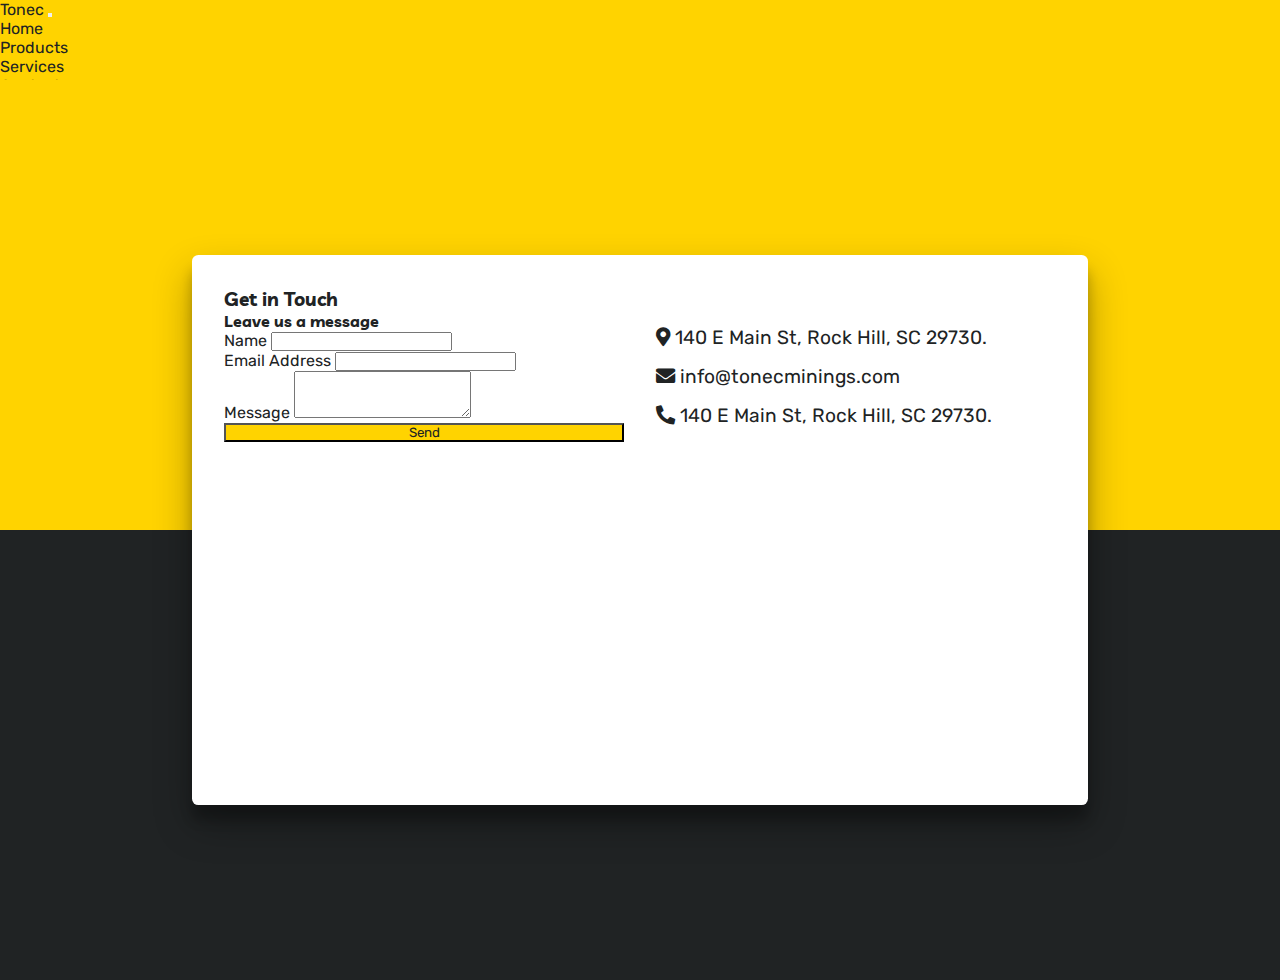
<file: contact.html>
<!DOCTYPE html>
<html lang="en">
<head>
    <meta charset="UTF-8">
    <meta name="viewport" content="width=device-width, initial-scale=1.0">
    <!--    Font  -->
    <link rel="preconnect" href="https://fonts.googleapis.com">
    <link rel="preconnect" href="https://fonts.gstatic.com" crossorigin>
    <link href="https://fonts.googleapis.com/css2?family=Rubik&family=Livvic:wght@700&display=swap"
          rel="stylesheet">
    <!--    Bootstrap  -->
    <link rel="stylesheet" href="https://cdnjs.cloudflare.com/ajax/libs/bootstrap/5.1.1/css/bootstrap.min.css"
          integrity="sha512-6KY5s6UI5J7SVYuZB4S/CZMyPylqyyNZco376NM2Z8Sb8OxEdp02e1jkKk/wZxIEmjQ6DRCEBhni+gpr9c4tvA=="
          crossorigin="anonymous" referrerpolicy="no-referrer"/>

    <!--    Icons  -->
    <link rel="stylesheet" href="https://cdnjs.cloudflare.com/ajax/libs/font-awesome/5.15.4/css/all.min.css"
          integrity="sha512-1ycn6IcaQQ40/MKBW2W4Rhis/DbILU74C1vSrLJxCq57o941Ym01SwNsOMqvEBFlcgUa6xLiPY/NS5R+E6ztJQ=="
          crossorigin="anonymous" referrerpolicy="no-referrer"/>

    <!--    Main CSS  -->
    <link rel="stylesheet" href="css/main.css">
    <link rel="stylesheet" href="css/responsive.css">
    <title>Tonec Offshore Service - Contact</title>
</head>
<body>
<div class="wrapper">
    <!--    HERO SECTION  -->
    <nav class="navbar navbar-expand-lg navbar-light bg-transparent px-4">
        <div class="container-fluid">
            <a class="navbar-brand" href="#">Tonec</a>
            <button class="navbar-toggler" type="button" data-bs-toggle="collapse"
                    data-bs-target="#navbarSupportedContent" aria-controls="navbarSupportedContent"
                    aria-expanded="false" aria-label="Toggle navigation">
                <span class="navbar-toggler-icon"></span>
            </button>
            <div class="collapse navbar-collapse" id="navbarSupportedContent">
                <ul class="navbar-nav ms-auto mb-2 mb-lg-0">
                    <li class="nav-item">
                        <a class="nav-link" href="index.html">Home</a>
                    </li>
                    <li class="nav-item">
                        <a class="nav-link" href="products.html">Products</a>
                    </li>
                    <li class="nav-item">
                        <a class="nav-link" href="services.html">Services</a>
                    </li>
                    <li class="nav-item">
                        <a class="nav-link active" aria-current="page" href="contact.html">Contact</a>
                    </li>
                </ul>
            </div>
        </div>
    </nav>
    <section>
        <div class="contact-wrapper">
            <div class="top"></div>
            <div class="bottom"></div>
            <div class="contact-form">
                <h3 class="text-center">Get in Touch</h3>
                <div class="contact mt-3">
                    <div class="form">
                        <h4>Leave us a message</h4>
                        <div class="mb-3">
                            <label for="name" class="form-label">Name</label>
                            <input type="text" id="name" class="form-control">
                        </div>
                        <div class="mb-3">
                            <label for="email" class="form-label">Email Address</label>
                            <input type="email" id="email" class="form-control">
                        </div>
                        <div class="mb-3">
                            <label for="msg" class="form-label">Message</label>
                            <textarea id="msg" class="form-control" rows="3"></textarea>
                        </div>
                        <button class="btn btn-block form-btn mt-2">Send</button>
                    </div>
                    <div class="address">
                        <p>
                            <i class="fas fa-map-marker-alt"></i>
                             140 E Main St, Rock Hill, SC 29730.
                        </p>
                        <a href="mailto:info@tonecminings.com">
                            <i class="fas fa-envelope"></i>
                            info@tonecminings.com
                        </a>
                        <p>
                            <i class="fas fa-phone-alt"></i>
                            140 E Main St, Rock Hill, SC 29730.
                        </p>
                    </div>

                </div>

            </div>
        </div>
    </section>
</div>


<script src="https://cdnjs.cloudflare.com/ajax/libs/bootstrap/5.1.1/js/bootstrap.min.js"
        integrity="sha512-ewfXo9Gq53e1q1+WDTjaHAGZ8UvCWq0eXONhwDuIoaH8xz2r96uoAYaQCm1oQhnBfRXrvJztNXFsTloJfgbL5Q=="
        crossorigin="anonymous" referrerpolicy="no-referrer"></script>
</body>
</html>
</file>
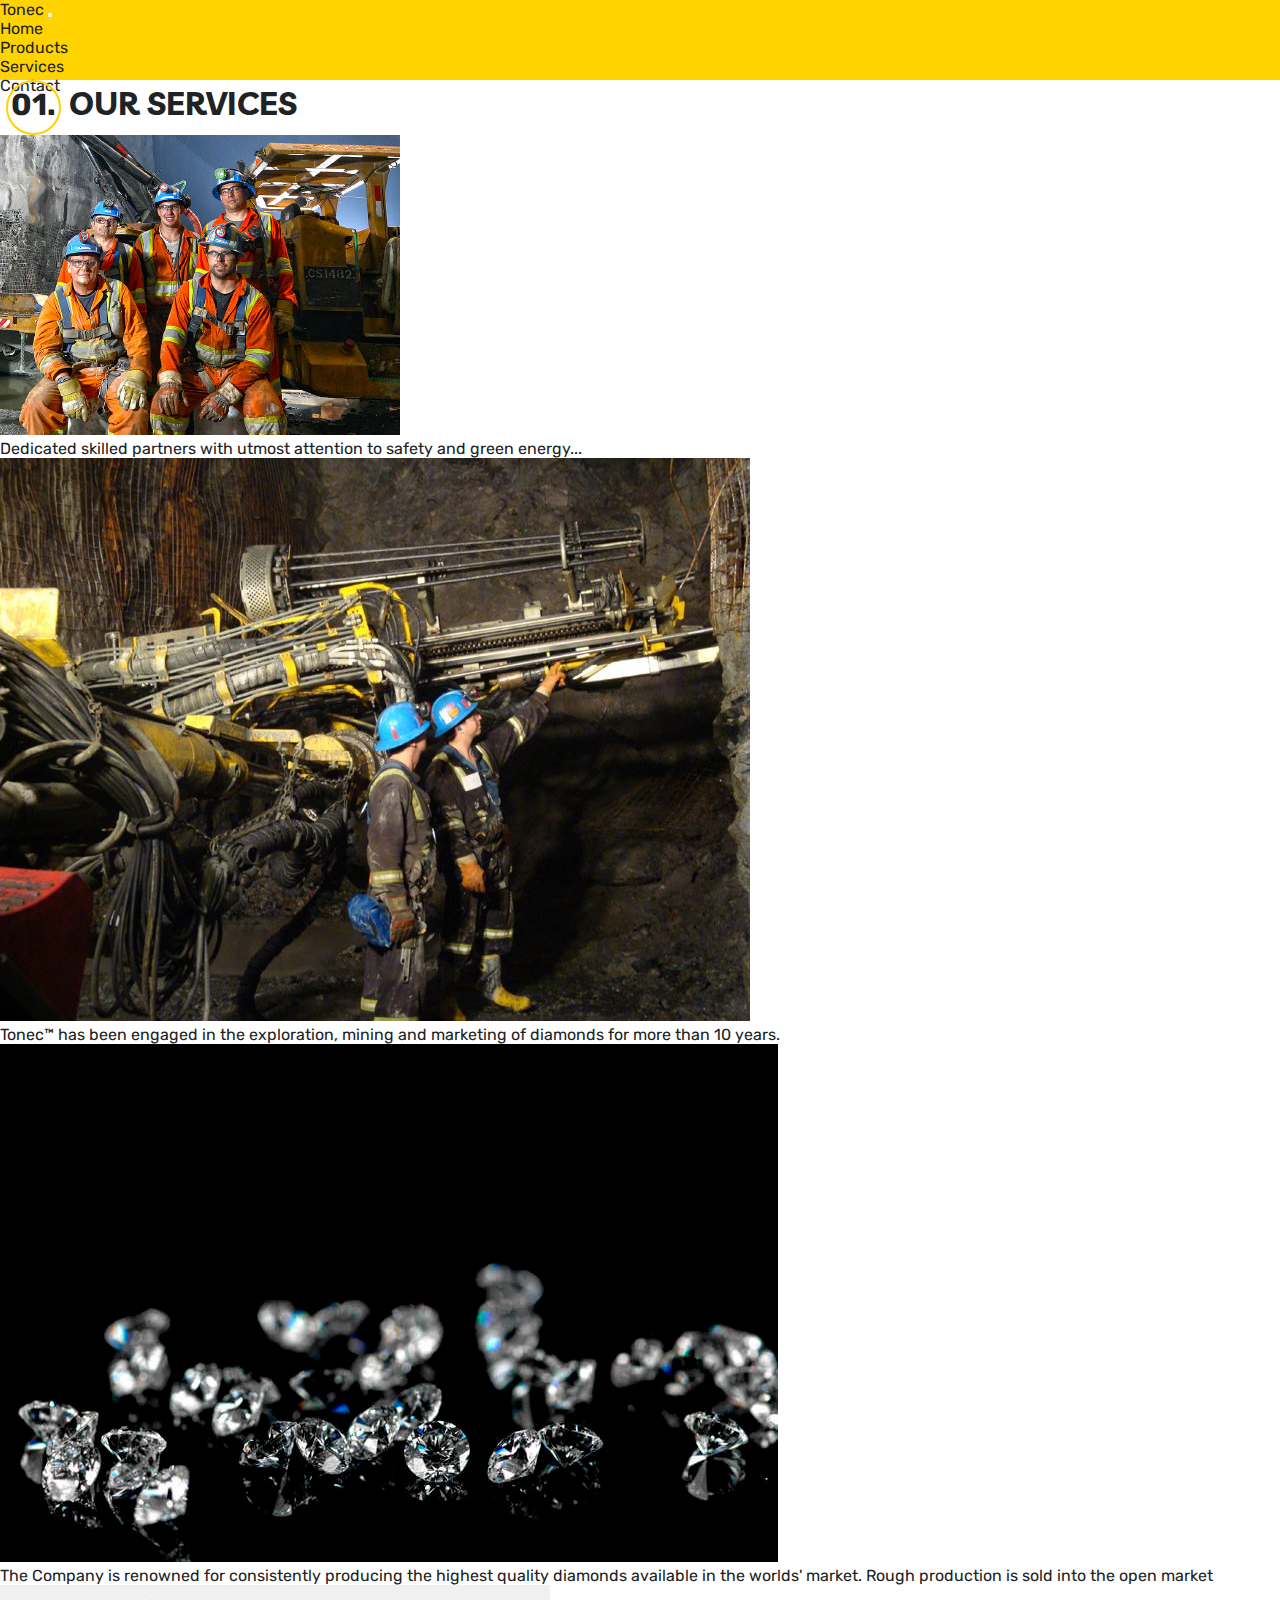
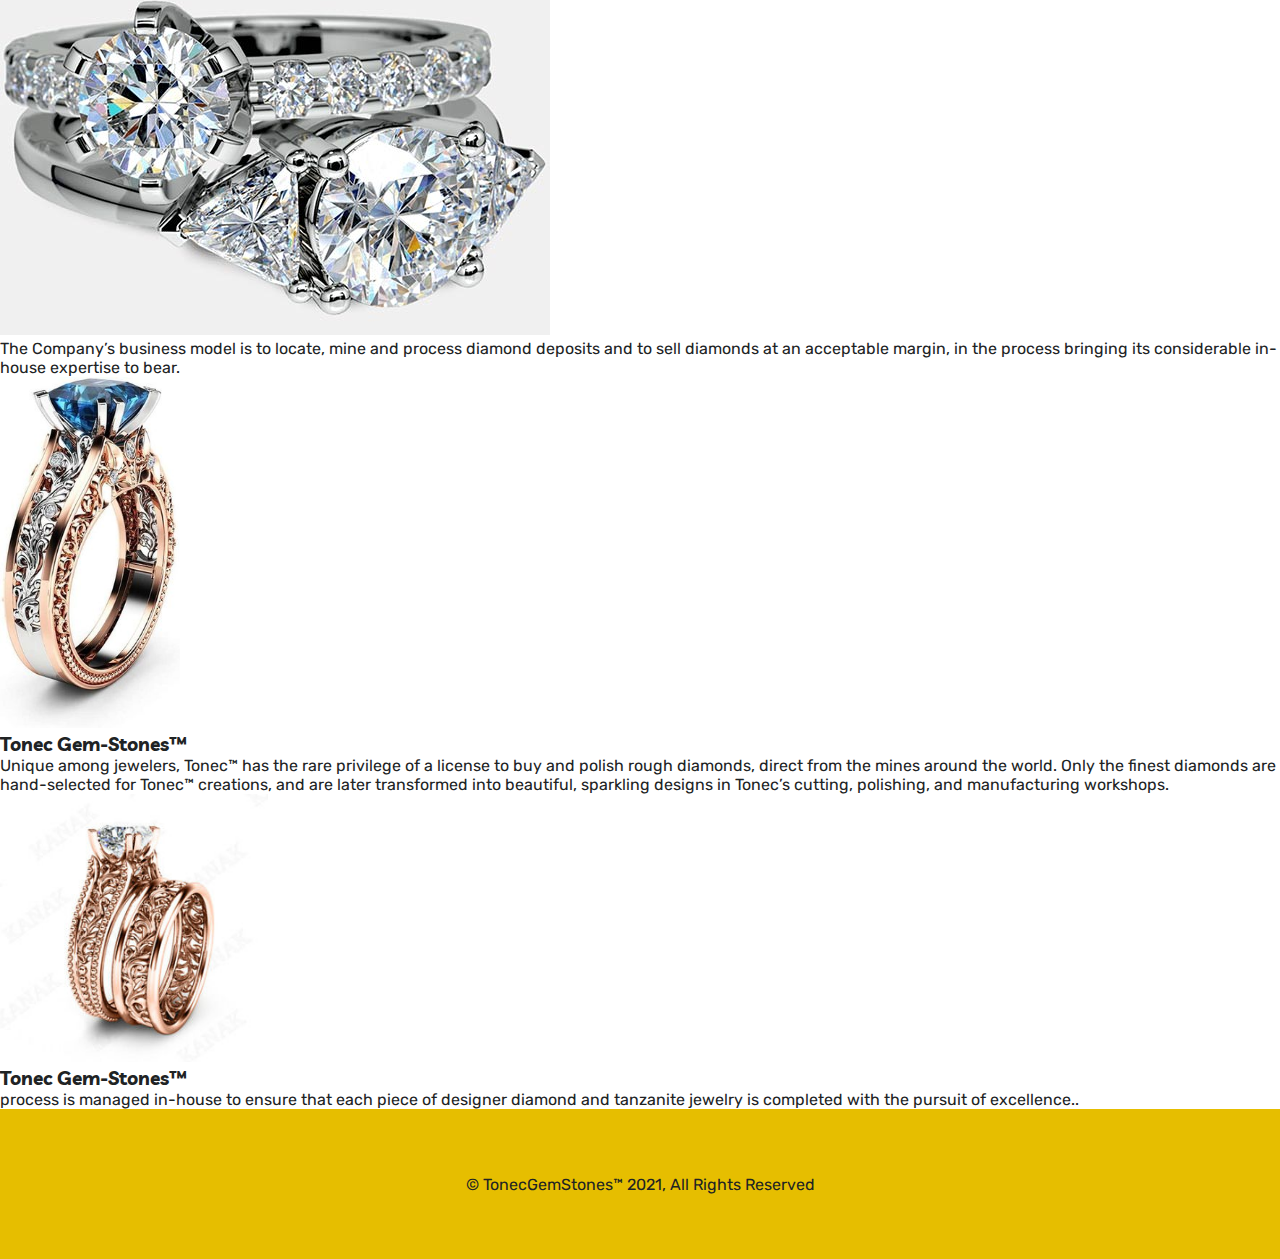
<file: services.html>
<!DOCTYPE html>
<html lang="en">
<head>
    <meta charset="UTF-8">
    <meta name="viewport" content="width=device-width, initial-scale=1.0">
    <!--    Font  -->
    <link rel="preconnect" href="https://fonts.googleapis.com">
    <link rel="preconnect" href="https://fonts.gstatic.com" crossorigin>
    <link href="https://fonts.googleapis.com/css2?family=Rubik&family=Livvic:wght@700&display=swap"
          rel="stylesheet">
    <!--    Bootstrap  -->
    <link rel="stylesheet" href="https://cdnjs.cloudflare.com/ajax/libs/bootstrap/5.1.1/css/bootstrap.min.css"
          integrity="sha512-6KY5s6UI5J7SVYuZB4S/CZMyPylqyyNZco376NM2Z8Sb8OxEdp02e1jkKk/wZxIEmjQ6DRCEBhni+gpr9c4tvA=="
          crossorigin="anonymous" referrerpolicy="no-referrer"/>

    <!--    Icons  -->
    <link rel="stylesheet" href="https://cdnjs.cloudflare.com/ajax/libs/font-awesome/5.15.4/css/all.min.css"
          integrity="sha512-1ycn6IcaQQ40/MKBW2W4Rhis/DbILU74C1vSrLJxCq57o941Ym01SwNsOMqvEBFlcgUa6xLiPY/NS5R+E6ztJQ=="
          crossorigin="anonymous" referrerpolicy="no-referrer"/>

    <!--    Main CSS  -->
    <link rel="stylesheet" href="css/main.css">
    <link rel="stylesheet" href="css/responsive.css">
    <title>Tonec Offshore Service - Services</title>
</head>
<body>
<div class="wrapper">
    <nav class="navbar navbar-expand-lg navbar-light bg-light px-4">
        <div class="container-fluid">
            <a class="navbar-brand" href="#">Tonec</a>
            <button class="navbar-toggler" type="button" data-bs-toggle="collapse"
                    data-bs-target="#navbarSupportedContent" aria-controls="navbarSupportedContent"
                    aria-expanded="false" aria-label="Toggle navigation">
                <span class="navbar-toggler-icon"></span>
            </button>
            <div class="collapse navbar-collapse" id="navbarSupportedContent">
                <ul class="navbar-nav ms-auto mb-2 mb-lg-0">
                    <li class="nav-item">
                        <a class="nav-link" href="index.html">Home</a>
                    </li>
                    <li class="nav-item">
                        <a class="nav-link" href="products.html">Products</a>
                    </li>
                    <li class="nav-item">
                        <a class="nav-link active" aria-current="page" href="services.html">Services</a>
                    </li>
                    <li class="nav-item">
                        <a class="nav-link" href="contact.html">Contact</a>
                    </li>
                </ul>
            </div>
        </div>
    </nav>
    <section class="services mt-5">
        <h1 class="text-center fs-2 mb-3">
            <span class="number-container">01.</span> OUR SERVICES</h1>
        <div class="container p-4">
            <div class="row g-5 align-items-center">
                <div class="col-md-3 col-12">
                    <div class="card">
                        <img src="img/Pic2393a.jpg" class="card-img-top" alt="...">
                        <div class="card-body">
                            <p class="card-text">Dedicated skilled partners with utmost attention to safety and green
                                energy...</p>
                        </div>
                    </div>
                </div>
                <div class="col-md-3 col-12">
                    <div class="card">
                        <img src="img/Diavik_GroundSupport_2010_AL.jpg" class="card-img-top" alt="...">
                        <div class="card-body">
                            <p class="card-text">Tonec™ has been engaged in the exploration, mining and marketing of
                                diamonds for more than 10 years.</p>
                        </div>
                    </div>
                </div>
                <div class="col-md-3 col-12">
                    <div class="card">
                        <img src="img/GettyImages-481197748_0.jpg" class="card-img-top" alt="...">
                        <div class="card-body">
                            <p class="card-text">The Company is renowned for consistently producing the highest quality
                                diamonds available in the worlds' market. Rough production is sold into the open
                                market</p>
                        </div>
                    </div>
                </div>
                <div class="col-md-3 col-12">
                    <div class="card">
                        <img src="img/por3-1.jpg" class="card-img-top" alt="...">
                        <div class="card-body">
                            <p class="card-text text-justify">The Company’s business model is to locate, mine and
                                process diamond
                                deposits and to sell diamonds at an acceptable margin, in the process bringing its
                                considerable in-house expertise to bear.</p>
                        </div>
                    </div>
                </div>
            </div>

        </div>
        <div class="container">
            <div class="row gx-5">
                <div class="col-md-6 col-12 mt-5">
                    <div class="card p-2">
                        <img src="img/61BZpRTsieL__AC_UX522_433d.jpg" class="card-img-top card-img" alt="">
                        <div class="card-body">
                            <h3 class="card-title">Tonec Gem-Stones™</h3>
                            <p class="card-text">Unique among jewelers, Tonec™ has the rare privilege of a license to
                                buy and polish rough diamonds, direct from the mines around the world. Only the finest
                                diamonds are hand-selected for Tonec™ creations, and are later transformed into
                                beautiful, sparkling designs in Tonec’s cutting, polishing, and manufacturing
                                workshops.</p>
                        </div>
                    </div>
                </div>
                <div class="col-md-6 col-12 mt-5">
                    <div class="card p-2">
                        <img src="img/s-l300f92f.jpg" class="card-img-top card-img2" alt="">
                        <div class="card-body">
                            <h3 class="card-title">Tonec Gem-Stones™</h3>
                            <p class="card-text">process is managed in-house to ensure that each piece of designer
                                diamond and tanzanite jewelry is completed with the pursuit of excellence..</p>
                        </div>
                    </div>
                </div>
            </div>
        </div>
    </section>
    <footer class="mt-4">
        <p>© TonecGemStones™ 2021, All Rights Reserved</p>
    </footer>
</div>


<script src="https://cdnjs.cloudflare.com/ajax/libs/bootstrap/5.1.1/js/bootstrap.min.js"
        integrity="sha512-ewfXo9Gq53e1q1+WDTjaHAGZ8UvCWq0eXONhwDuIoaH8xz2r96uoAYaQCm1oQhnBfRXrvJztNXFsTloJfgbL5Q=="
        crossorigin="anonymous" referrerpolicy="no-referrer"></script>
</body>
</html>
</file>
<file: css/main.css>
* {
    margin: 0;
    padding: 0;
    box-sizing: border-box;
}

:root {
    --light: #fff;
    --accent-color: #ffd300;
    --dark: #202324;
    --light-grey: #EDF1F2;
    --accent-color-dark: #e6be00;
}

.wrapper {
    height: 100%;
    width: 100%;
}

body {
    font-size: 16px;
}

h1, h2, h3, h4 {
    font-family: 'Livvic', sans-serif;
    color: var(--dark);
}

p, span, button, div, a, li {
    font-family: 'Rubik', serif;
    color: var(--dark);
}

a {
    text-decoration: none;
}

.btn-main {
    border: none;
    outline: none;
    background: var(--accent-color);
    color: var(--dark);
    padding: .7rem 1.4rem;
}


.navbar {
    gap: 1rem !important;
    background: var(--accent-color) !important;
    height: 80px !important;
}

.main-nav {
    width: 50% !important;
    position: absolute !important;
}

   /*HERO SECTION  */

.hero {
    height: 620px;
}

.hero-content {
    min-height: 620px;
}

.hero-content__main {
    display: grid;
    grid-template-columns: repeat(2, 1fr);
    width: 100%;
    position: relative;
    top: 0;
    height: 100%;
}

.hero-img {
    width: 100%;
    height: 100%;
}

.carousel-item img {
    height: 100% !important;
}

.hero-content__text {
    display: flex;
    flex-direction: column;
    align-items: center;
    justify-content: center;
    text-align: left;
}

.hero-content__text h1 {
    font-size: 4rem;
}

/*  ABOUT SECTION  */

.about {
    margin-top: 4rem;
    display: grid;
    grid-template-columns: repeat(2, 1fr);
    gap: 1.5rem;
}

.about-content__heading h1 {
    font-size: 1.7rem;
}

.number-container {
    display: inline-block;
    text-align: center;
    height: 55px;
    width: 55px;
    padding-top: 5px;
    margin-left: .4rem;
    border-radius: 100%;
    border: 2px solid var(--accent-color);
    font-size: 1.9rem;
    font-weight: 700;
}

.about-content__text {
    text-align: justify;
}

/*  GALLERY SECTION  */

.gallery-images {
    display: grid;
    grid-template-columns: repeat(3, 33.3%);
   
    place-items: center;
    gap: 1rem;
}

.image {
    width: 100%;
    height: 100%;
    transition: all .3s ease;
}

.image img {
    width: 100%;
    height: 100%;
}

.image:hover {
    box-shadow: rgba(50, 50, 93, 0.25) 0px 6px 12px -2px, rgba(0, 0, 0, 0.3) 0px 3px 7px -3px;
}

/*  VALUES  */

.values {
    margin-top: 5rem;
}

.values-heading {
    width: 40%;
    border-bottom: 4px solid var(--accent-color);
}

.number-container__heading {
    font-size: 1.8rem;
}

.values-list {
    font-size: 1.4rem;
    text-transform: uppercase;
    font-style: italic;
}

.fa-dot-circle {
    color: var(--accent-color);
}

/*  FOOTER  */

footer {
    background: var(--accent-color-dark);
    display: flex;
    height: 150px;
    justify-content: center;
    align-items: center;
}


/*  PRODUCTS PAGE SECTION  */
.products-text__heading {
    border-left: 4px solid var(--accent-color);
    padding-left: .6rem;
    margin-bottom: 2rem;
}


/*  SERVICES PAGE SECTION  */
.card-img {
    width: 180px !important;
}

.card-img2 {
    width: 268px;
}

.card {
     transition: all .3s ease;
}

.card:hover {
    box-shadow: rgba(60, 64, 67, 0.3) 0px 1px 2px 0px, rgba(60, 64, 67, 0.15) 0px 2px 6px 2px;
}
/*  CONTACT PAGE SECTION  */

.contact-wrapper {
    position: relative;
}

.top {
    background: var(--accent-color);
    height: 50vh;
    width: 100%;
}

.bottom {
    background: var(--dark);
    height: 50vh;
    width: 100%;
}

.contact-form {
    background: var(--light);
    height: 550px;
    transform: translate(-50%, -50%);
    top: 50%;
    left: 50%;
    position: absolute;
    z-index: 3;
    width: 70%;
    box-shadow: rgba(0, 0, 0, 0.3) 0 19px 38px, rgba(0, 0, 0, 0.22) 0 15px 12px;
    border-radius: .4rem;
    padding: 2rem;
}

.contact {
    display: grid;
    grid-template-columns: repeat(2, 1fr);
    place-content: center;
    gap: 2rem;
}

.form-btn {
    background: var(--accent-color);
    width: 100% !important;
}

.address {
    display: flex;
    flex-direction: column;
    justify-content: center;
    gap: 1rem;
    font-size: 1.2rem;
}
</file>
<file: css/responsive.css>
@media screen and (min-width: 320px) and (max-width: 480px) {
    /*HERO SECTION  */

    .navbar-collapse {
        background: var(--light-grey);
        z-index: 6;
        border-radius: .3rem;
        margin-top: 1rem;
        padding-left: 1.5rem;
        width: 100% !important;
    }

    .hero {
        height: auto;
    }

    .main-nav {
        width: 100% !important;
        z-index: 6;
    }

    .hero-content__main {
        grid-template-columns: 1fr;
        grid-template-rows: repeat(2, 350px);
        margin-top: 1rem;
    }

    .hero-content__text {
        z-index: 3;
    }

    .hero-content__text h1 {
        color: var(--dark);
    }

    .hero-content__main .hero-content__text {
        grid-row: 2;
    }

    .hero-content__text h1 {
        font-size: 3rem;
        margin-top: .6rem;
    }

    /*  ABOUT SECTION  */
    .about {
        grid-template-columns: 1fr;
    }

    .about-image:last-child {
        grid-row: 3;
    }

    /*    GALLERY SECTION   */
    .gallery-images {
        grid-template-columns: repeat(2, 1fr);
    }

    /*  VALUES  */
    .values-heading {
        width: 100%;
        text-align: center;
    }
    .values p {
        text-align: justify;
    }

    /*  CONTACT PAGE SECTION  */
    .contact-form {
        width: 90%;
        height: auto;
        margin-top: 1rem;
        margin-bottom: 1rem;
    }
    .contact {
        grid-template-columns: 1fr;
    }
    .bottom {
        height: 70vh;
    }
}
</file>
